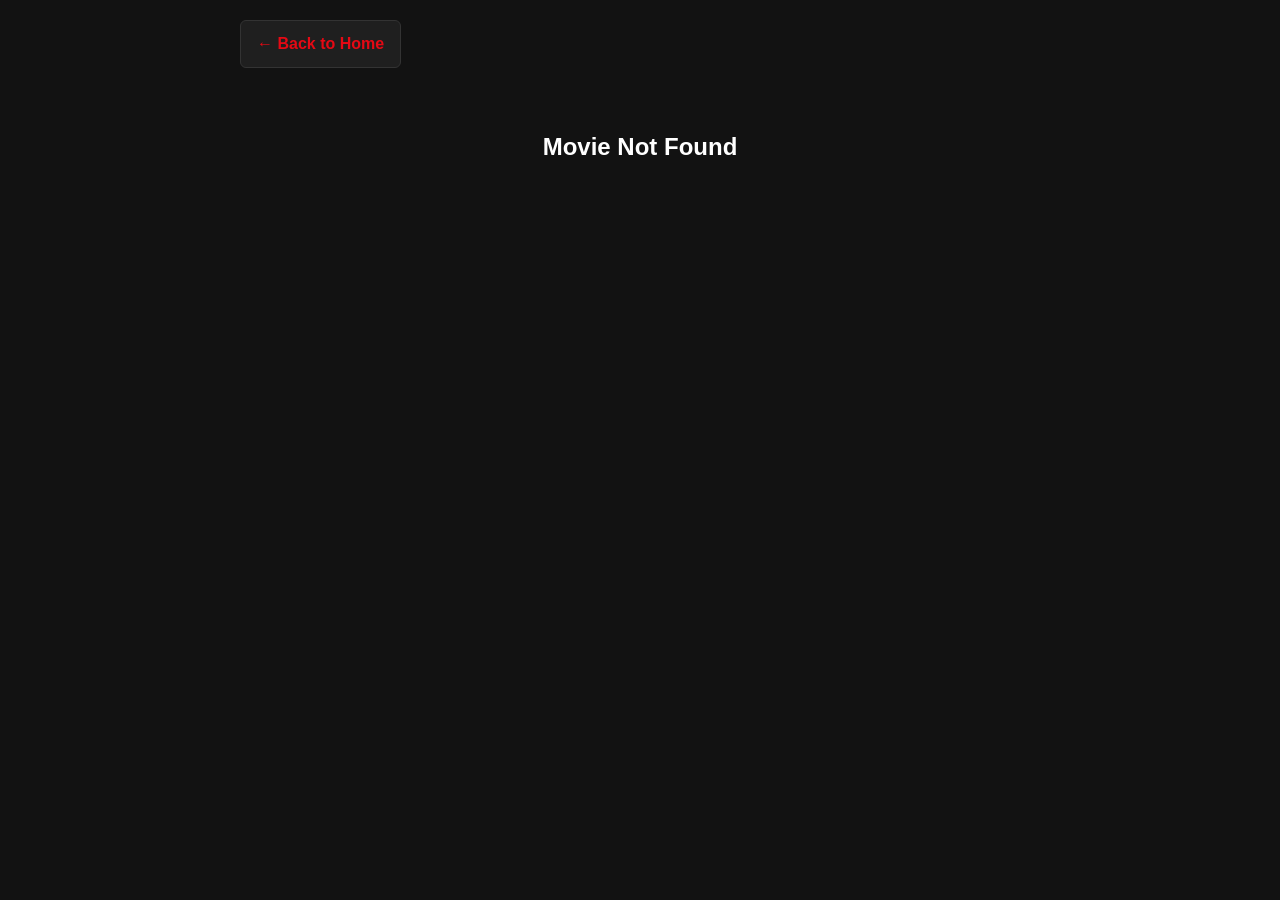
<file: movies/movie.html>
<!DOCTYPE html>
<html lang="en">
<head>
  <meta charset="UTF-8">
  <meta name="referrer" content="no-referrer">
  <meta name="viewport" content="width=device-width, initial-scale=1.0">
  <title id="pageTitle">Movie Details</title>
  <link rel="stylesheet" href="../style.css">
  <style>
    * { box-sizing: border-box; margin: 0; padding: 0; }
    body {
      background-color: #121212;
      color: #ffffff;
      font-family: -apple-system, BlinkMacSystemFont, "Segoe UI", Roboto, sans-serif;
      line-height: 1.6;
      padding: 20px;
    }
    .container {
      max-width: 800px;
      margin: 0 auto;
    }
    .back-btn {
      display: inline-block;
      margin-bottom: 20px;
      padding: 10px 16px;
      background-color: #1f1f1f;
      color: #e50914;
      text-decoration: none;
      border-radius: 6px;
      font-weight: bold;
      border: 1px solid #333;
    }
    .poster-img {
      width: 100%;
      max-width: 320px;
      border-radius: 8px;
      display: block;
      margin: 0 auto 20px auto;
      box-shadow: 0 4px 15px rgba(0,0,0,0.5);
    }
    h1 {
      font-size: 1.8rem;
      margin-bottom: 10px;
      color: #ffffff;
      text-align: center;
    }
    .details-box {
      background-color: #1a1a1a;
      border: 1px solid #333;
      border-radius: 8px;
      padding: 15px;
      margin: 15px 0;
    }
    .details-item {
      margin-bottom: 8px;
      font-size: 0.95rem;
      color: #cccccc;
    }
    .details-item strong {
      color: #ffffff;
    }
    .section-title {
      font-size: 1.2rem;
      margin-top: 20px;
      margin-bottom: 8px;
      color: #e50914;
      font-weight: bold;
    }
    p {
      color: #dddddd;
      margin-bottom: 15px;
    }
    .video-wrapper {
      position: relative;
      padding-bottom: 56.25%;
      height: 0;
      overflow: hidden;
      border-radius: 8px;
      margin-top: 10px;
      margin-bottom: 20px;
      background-color: #000;
    }
    .video-wrapper iframe {
      position: absolute;
      top: 0;
      left: 0;
      width: 100%;
      height: 100%;
      border: 0;
    }
    .download-btn {
      display: block;
      width: 100%;
      text-align: center;
      background-color: #e50914;
      color: #ffffff;
      text-decoration: none;
      padding: 14px;
      border-radius: 6px;
      font-weight: bold;
      font-size: 1.1rem;
      margin-top: 15px;
      margin-bottom: 30px;
    }
    .download-btn:active {
      background-color: #b80710;
    }
  </style>
</head>
<body>

  <div class="container" id="movieContent">
    <a href="../index.html" class="back-btn">&larr; Back to Home</a>

    <img id="poster" src="" alt="Movie Poster" class="poster-img">

    <h1 id="title">Loading...</h1>

    <div class="details-box">
      <div class="details-item"><strong>Release Year:</strong> <span id="year"></span></div>
      <div class="details-item"><strong>Genre:</strong> <span id="genre"></span></div>
      <div class="details-item"><strong>IMDb Rating:</strong> <span id="rating"></span> / 10</div>
      <div class="details-item"><strong>Quality:</strong> <span id="quality">1080p x264</span></div>
      <div class="details-item"><strong>Audio:</strong> <span id="audio">Hindi + English (Dual Audio)</span></div>
    </div>

    <div class="section-title">Overview</div>
    <p id="overview"></p>

    <div class="section-title">Cast</div>
    <p id="cast"></p>

    <div class="section-title">Official Trailer</div>
    <div class="video-wrapper">
      <iframe id="trailer" src="" allowfullscreen></iframe>
    </div>

    <div class="section-title">Download / Watch Link</div>
    <a id="downloadLink" href="#" target="_blank" rel="noopener noreferrer" class="download-btn">
      ⬇ Download (1080p)
    </a>
  </div>

  <script src="../data.js"></script>
  <script>
    const urlParams = new URLSearchParams(window.location.search);
    const movieId = urlParams.get('id');

    if (movieId && movieDatabase[movieId]) {
      const m = movieDatabase[movieId];
      document.getElementById('pageTitle').innerText = m.title + " (" + m.year + ")";
      document.getElementById('poster').src = m.poster;
      document.getElementById('poster').alt = m.title;
      document.getElementById('title').innerText = m.title + " (" + m.year + ")";
      document.getElementById('year').innerText = m.year;
      document.getElementById('genre').innerText = m.genre;
      document.getElementById('rating').innerText = m.rating;
      document.getElementById('overview').innerText = m.overview;
      document.getElementById('cast').innerText = m.cast;
      document.getElementById('trailer').src = "https://www.youtube-nocookie.com/embed/" + m.trailerId;
      document.getElementById('downloadLink').href = m.downloadUrl || "#";
    } else {
      document.getElementById('movieContent').innerHTML = `
        <a href="../index.html" class="back-btn">&larr; Back to Home</a>
        <h2 style="text-align: center; margin-top: 40px;">Movie Not Found</h2>
      `;
    }
  </script>

</body>
</html>
</file>
<file: style.css>
* {
    margin: 0;
    padding: 0;
    box-sizing: border-box;
}

body {
    font-family: Arial, sans-serif;
    background: #0b0b0b;
    color: white;
}

/* Header */
header {
    background: #151515;
    padding: 20px;
    text-align: center;
    border-bottom: 1px solid #292929;
}

header h1 {
    font-size: 28px;
    margin-bottom: 15px;
}

/* Search */
.search-box {
    width: 90%;
    max-width: 500px;
    padding: 12px 15px;
    border: none;
    border-radius: 8px;
    background: #242424;
    color: white;
    font-size: 16px;
    outline: none;
}

.search-box::placeholder {
    color: #aaa;
}

/* Main content */
main {
    width: 95%;
    max-width: 1200px;
    margin: 30px auto;
}

.section-title {
    font-size: 24px;
    margin-bottom: 20px;
}

/* Movie grid */
.movie-grid {
    display: grid;
    grid-template-columns: repeat(auto-fill, minmax(160px, 1fr));
    gap: 20px;
}

/* Movie card */
.movie-card {
    background: #171717;
    border-radius: 10px;
    overflow: hidden;
    transition: transform 0.2s ease;
    cursor: pointer;
}

.movie-card:hover {
    transform: translateY(-5px);
}

.movie-card img {
    width: 100%;
    height: 240px;
    object-fit: cover;
    display: block;
}

.movie-info {
    padding: 12px;
}

.movie-info h3 {
    font-size: 16px;
    margin-bottom: 5px;
}

.movie-info p {
    color: #aaa;
    font-size: 14px;
}

/* Movie button */
.watch-button {
    display: block;
    margin-top: 10px;
    padding: 9px;
    background: #e50914;
    color: white;
    text-align: center;
    text-decoration: none;
    border-radius: 6px;
    font-size: 14px;
}

.watch-button:hover {
    background: #b20710;
}

/* Footer */
footer {
    text-align: center;
    padding: 30px 10px;
    margin-top: 50px;
    color: #888;
    border-top: 1px solid #292929;
}

/* Mobile */
@media (max-width: 600px) {
    header h1 {
        font-size: 24px;
    }

    .movie-grid {
        grid-template-columns: repeat(2, 1fr);
        gap: 12px;
    }

    .movie-card img {
        height: 220px;
    }

    main {
        width: 92%;
    }
  }
</file>
